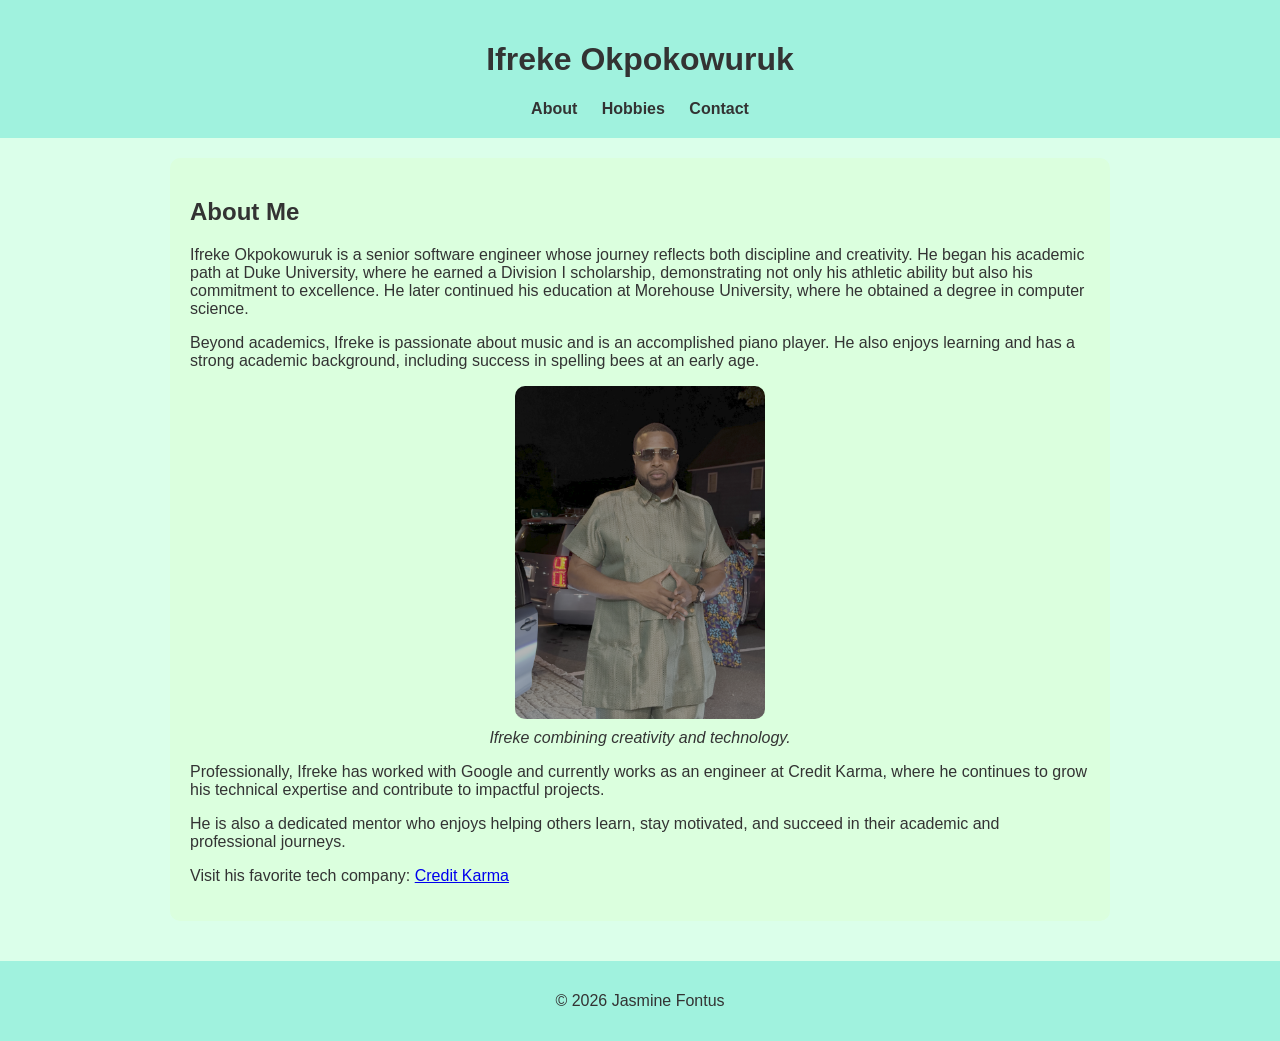
<file: index.html>
<!DOCTYPE html>
<html lang="en">
<head>
    <meta charset="UTF-8">
    <meta name="viewport" content="width=device-width, initial-scale=1.0">
    <title>About Ifreke Okpokowuruk</title>

    <link rel="stylesheet" href="css/site.css">
</head>

<body>

    <header>
        <h1>Ifreke Okpokowuruk</h1>

        <nav>
            <a href="index.html">About</a>
            <a href="hobbies.html">Hobbies</a>
            <a href="contact.html">Contact</a>
        </nav>
    </header>

    <main>

        <section class="content">

            <h2>About Me</h2>

            <p>
                Ifreke Okpokowuruk is a senior software engineer whose
                journey reflects both discipline and creativity. He began
                his academic path at Duke University, where he earned a
                Division I scholarship, demonstrating not only his athletic
                ability but also his commitment to excellence. He later
                continued his education at Morehouse University, where he
                obtained a degree in computer science. 
            </p>

            <p>
                Beyond academics, Ifreke is passionate about music and is
                an accomplished piano player. He also enjoys learning and
                has a strong academic background, including success in
                spelling bees at an early age.
            </p>

            <figure>
                <img src="images/person1.png" alt="Ifreke Okpokowuruk">

                <figcaption>
                    Ifreke combining creativity and technology.
                </figcaption>
            </figure>

            <p>
                Professionally, Ifreke has worked with Google and currently
                works as an engineer at Credit Karma, where he continues to
                grow his technical expertise and contribute to impactful projects.
            </p>

            <p>
                He is also a dedicated mentor who enjoys helping others learn,
                stay motivated, and succeed in their academic and professional
                journeys.
            </p>

            <p>
                Visit his favorite tech company:
                <a href="https://www.creditkarma.com" target="_blank">
                    Credit Karma
                </a>
            </p>

        </section>

    </main>

    <footer>
        <p>&copy; 2026 Jasmine Fontus</p>
    </footer>

</body>
</html>
</file>
<file: css/site.css>
body {
    font-family: Arial, sans-serif;
    margin: 0;
    background-color: #DBFFEA;
    color: #333333;
}

/* HEADER */
header {
    background-color: #A0F2DE;
    padding: 20px;
    text-align: center;
}

/* NAVIGATION */
nav a {
    margin: 10px;
    text-decoration: none;
    color: #333333;
    font-weight: bold;
}

/* MAIN SECTION */
main {
    padding: 20px;
}

/* CONTENT BOX */
.content {
    max-width: 900px;
    margin: auto;
    background-color: #DBFFDE;
    padding: 20px;
    border-radius: 10px;
}

/* IMAGES (THIS FIXES SIZE ISSUE) */
img {
    width: 100%;
    max-width: 250px;
    display: block;
    margin: 10px auto;
    border-radius: 10px;
}

/* CAPTION */
figcaption {
    text-align: center;
    font-style: italic;
}

/* FOOTER */
footer {
    background-color: #A0F2DE;
    text-align: center;
    padding: 15px;
    margin-top: 20px;
}
</file>
